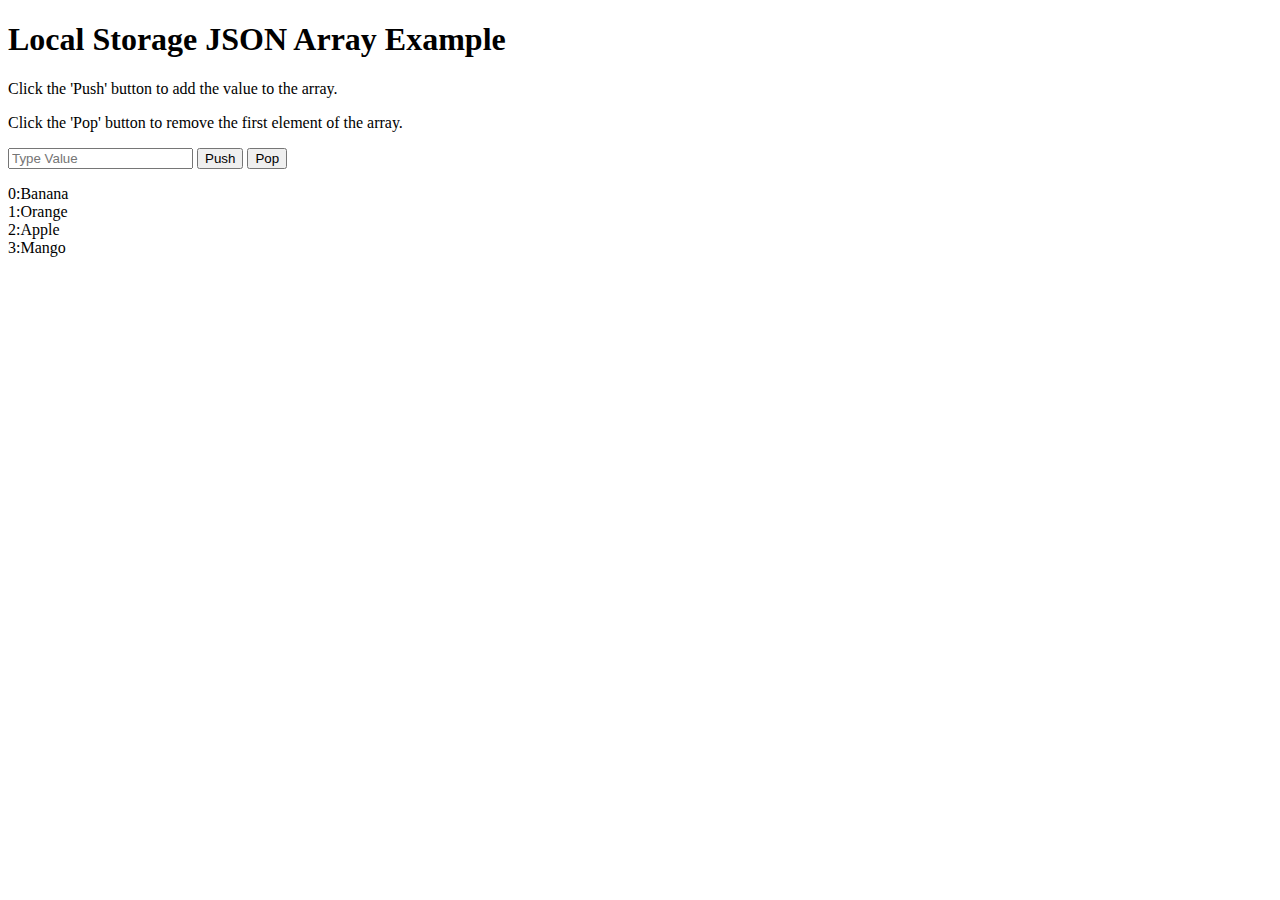
<file: test.html>
<!DOCTYPE html>
<html lang="en">
<head>
  <meta charset="UTF-8">
  <meta name="viewport" content="width=device-width, initial-scale=1.0">
  <meta http-equiv="X-UA-Compatible" content="ie=edge">
  <title>Document</title>
</head>
<body><h1>Local Storage JSON Array Example</h1>

<p>Click the 'Push' button to add the value to the array.</p>
<p>Click the 'Pop' button to remove the first element of the array.</p>
<input id='input' type='text' placeholder="Type Value" />
<button onclick="pushIt()">Push</button>

<button onclick="popIt()">Pop</button>
<p id="demo"></p>
</body>
<script src="//code.jquery.com/jquery-1.11.2.min.js"></script>
<script>
  var fruits =
  {
    queue:
      [
        { id: 0, name: "Banana" },
        { id: 1, name: "Orange" },
        { id: 2, name: "Apple" },
        { id: 3, name: "Mango" }
      ]
  };

  localStorage.setItem('fruits', JSON.stringify(fruits));

  outputIt();

  function outputIt() {
    var restoredFruits = JSON.parse(localStorage.getItem('fruits'));
    var outputs = "";
    for (var i = 0; i < restoredFruits.queue.length; i++) {
      outputs += '<div id="' + restoredFruits.queue[i].id + '">' + restoredFruits.queue[i].id + ':' + restoredFruits.queue[i].name + '</div>';
    }
    document.getElementById("demo").innerHTML = outputs;
  }
  function popIt() {
    var restoredFruits = JSON.parse(localStorage.getItem('fruits'));
    restoredFruits.queue.shift();
    localStorage.setItem('fruits', JSON.stringify(restoredFruits));
    outputIt();
  }
  function pushIt() {
    var restoredFruits = JSON.parse(localStorage.getItem('fruits'));

    restoredFruits.queue.push({
      id: Math.floor(Math.random() * (100 - 1 + 1)) + 1,
      name: $('input').val()
    });
    localStorage.setItem('fruits', JSON.stringify(restoredFruits));
    outputIt();
  }
</script>
</html>
</file>
